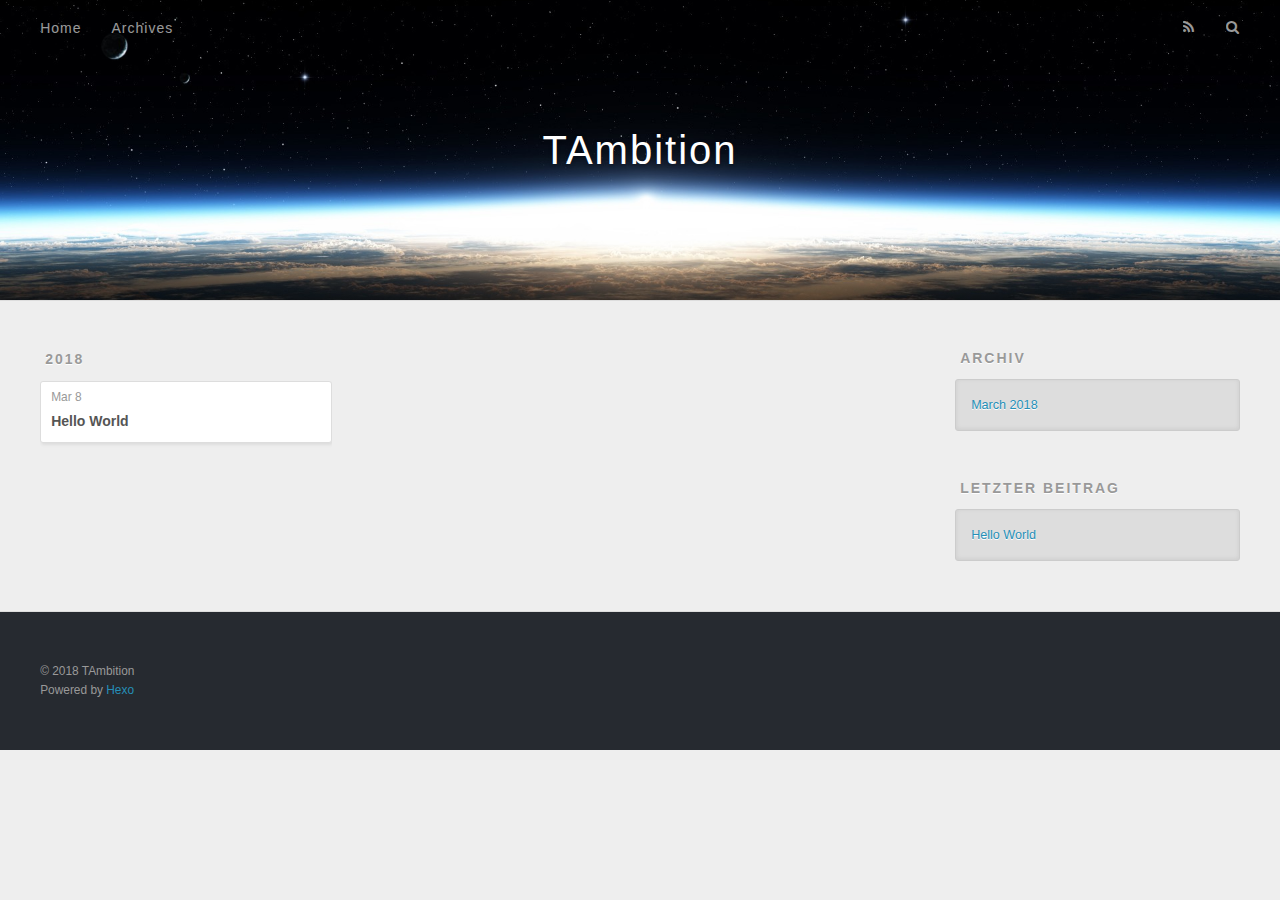
<file: archives/2018/index.html>
<!DOCTYPE html>
<html>
<head>
  <meta charset="utf-8">
  

  
  <title>Archiv: 2018 | TAmbition</title>
  <meta name="viewport" content="width=device-width, initial-scale=1, maximum-scale=1">
  <meta property="og:type" content="website">
<meta property="og:title" content="TAmbition">
<meta property="og:url" content="https://tambition.github.io/archives/2018/index.html">
<meta property="og:site_name" content="TAmbition">
<meta name="twitter:card" content="summary">
<meta name="twitter:title" content="TAmbition">
  
    <link rel="alternate" href="/atom.xml" title="TAmbition" type="application/atom+xml">
  
  
    <link rel="icon" href="/favicon.png">
  
  
    <link href="//fonts.googleapis.com/css?family=Source+Code+Pro" rel="stylesheet" type="text/css">
  
  <link rel="stylesheet" href="/css/style.css">
</head>

<body>
  <div id="container">
    <div id="wrap">
      <header id="header">
  <div id="banner"></div>
  <div id="header-outer" class="outer">
    <div id="header-title" class="inner">
      <h1 id="logo-wrap">
        <a href="/" id="logo">TAmbition</a>
      </h1>
      
    </div>
    <div id="header-inner" class="inner">
      <nav id="main-nav">
        <a id="main-nav-toggle" class="nav-icon"></a>
        
          <a class="main-nav-link" href="/">Home</a>
        
          <a class="main-nav-link" href="/archives">Archives</a>
        
      </nav>
      <nav id="sub-nav">
        
          <a id="nav-rss-link" class="nav-icon" href="/atom.xml" title="RSS Feed"></a>
        
        <a id="nav-search-btn" class="nav-icon" title="Suche"></a>
      </nav>
      <div id="search-form-wrap">
        <form action="//google.com/search" method="get" accept-charset="UTF-8" class="search-form"><input type="search" name="q" class="search-form-input" placeholder="Search"><button type="submit" class="search-form-submit">&#xF002;</button><input type="hidden" name="sitesearch" value="https://tambition.github.io"></form>
      </div>
    </div>
  </div>
</header>
      <div class="outer">
        <section id="main">
  
  
    
    
      
      
      <section class="archives-wrap">
        <div class="archive-year-wrap">
          <a href="/archives/2018" class="archive-year">2018</a>
        </div>
        <div class="archives">
    
    <article class="archive-article archive-type-post">
  <div class="archive-article-inner">
    <header class="archive-article-header">
      <a href="/2018/03/08/hello-world/" class="archive-article-date">
  <time datetime="2018-03-08T13:37:29.305Z" itemprop="datePublished">Mar 8</time>
</a>
      
  
    <h1 itemprop="name">
      <a class="archive-article-title" href="/2018/03/08/hello-world/">Hello World</a>
    </h1>
  

    </header>
  </div>
</article>
  
  
    </div></section>
  


</section>
        
          <aside id="sidebar">
  
    

  
    

  
    
  
    
  <div class="widget-wrap">
    <h3 class="widget-title">Archiv</h3>
    <div class="widget">
      <ul class="archive-list"><li class="archive-list-item"><a class="archive-list-link" href="/archives/2018/03/">March 2018</a></li></ul>
    </div>
  </div>


  
    
  <div class="widget-wrap">
    <h3 class="widget-title">letzter Beitrag</h3>
    <div class="widget">
      <ul>
        
          <li>
            <a href="/2018/03/08/hello-world/">Hello World</a>
          </li>
        
      </ul>
    </div>
  </div>

  
</aside>
        
      </div>
      <footer id="footer">
  
  <div class="outer">
    <div id="footer-info" class="inner">
      &copy; 2018 TAmbition<br>
      Powered by <a href="http://hexo.io/" target="_blank">Hexo</a>
    </div>
  </div>
</footer>
    </div>
    <nav id="mobile-nav">
  
    <a href="/" class="mobile-nav-link">Home</a>
  
    <a href="/archives" class="mobile-nav-link">Archives</a>
  
</nav>
    

<script src="//ajax.googleapis.com/ajax/libs/jquery/2.0.3/jquery.min.js"></script>


  <link rel="stylesheet" href="/fancybox/jquery.fancybox.css">
  <script src="/fancybox/jquery.fancybox.pack.js"></script>


<script src="/js/script.js"></script>



  </div>
</body>
</html>
</file>
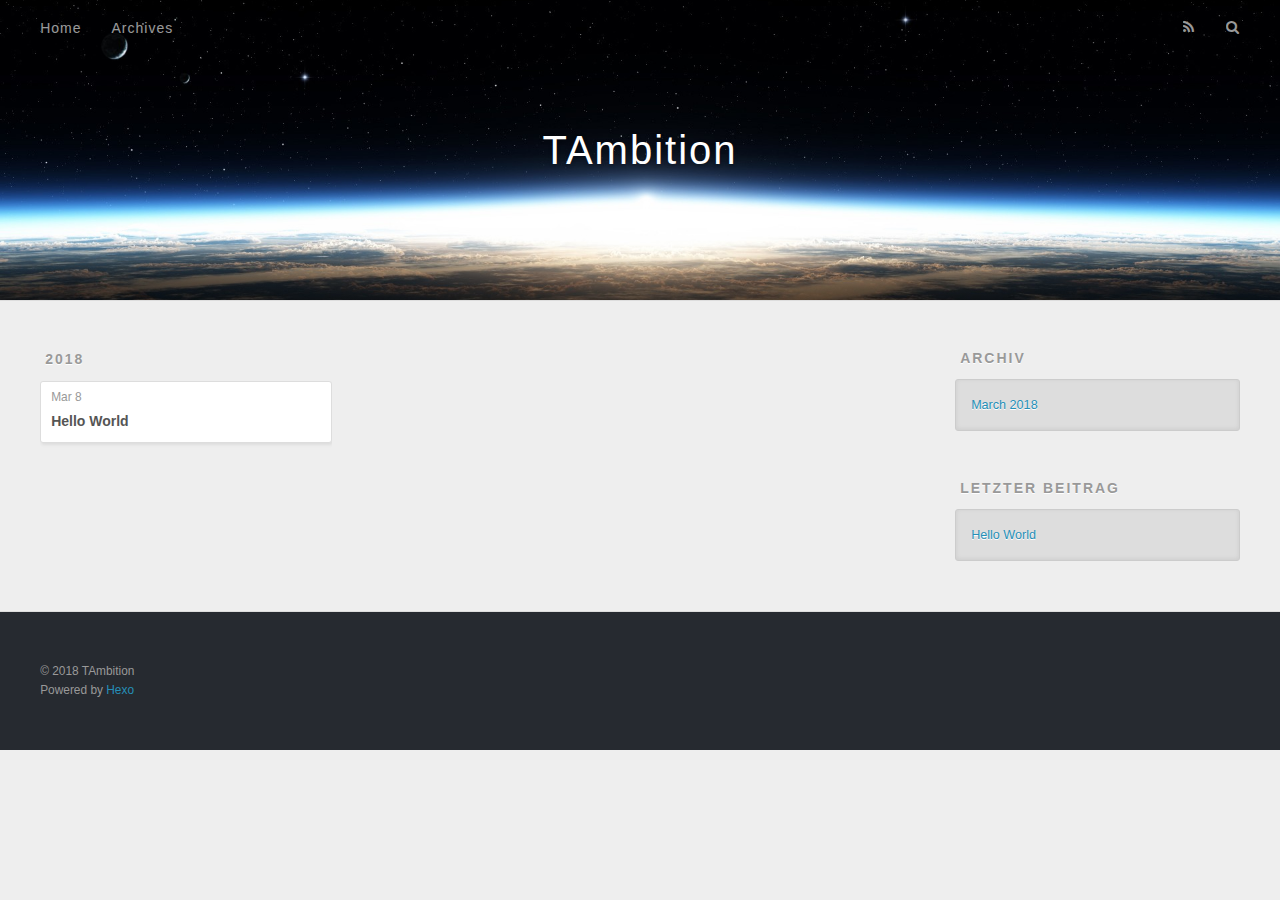
<file: archives/2018/03/index.html>
<!DOCTYPE html>
<html>
<head>
  <meta charset="utf-8">
  

  
  <title>Archiv: 2018/3 | TAmbition</title>
  <meta name="viewport" content="width=device-width, initial-scale=1, maximum-scale=1">
  <meta property="og:type" content="website">
<meta property="og:title" content="TAmbition">
<meta property="og:url" content="https://tambition.github.io/archives/2018/03/index.html">
<meta property="og:site_name" content="TAmbition">
<meta name="twitter:card" content="summary">
<meta name="twitter:title" content="TAmbition">
  
    <link rel="alternate" href="/atom.xml" title="TAmbition" type="application/atom+xml">
  
  
    <link rel="icon" href="/favicon.png">
  
  
    <link href="//fonts.googleapis.com/css?family=Source+Code+Pro" rel="stylesheet" type="text/css">
  
  <link rel="stylesheet" href="/css/style.css">
</head>

<body>
  <div id="container">
    <div id="wrap">
      <header id="header">
  <div id="banner"></div>
  <div id="header-outer" class="outer">
    <div id="header-title" class="inner">
      <h1 id="logo-wrap">
        <a href="/" id="logo">TAmbition</a>
      </h1>
      
    </div>
    <div id="header-inner" class="inner">
      <nav id="main-nav">
        <a id="main-nav-toggle" class="nav-icon"></a>
        
          <a class="main-nav-link" href="/">Home</a>
        
          <a class="main-nav-link" href="/archives">Archives</a>
        
      </nav>
      <nav id="sub-nav">
        
          <a id="nav-rss-link" class="nav-icon" href="/atom.xml" title="RSS Feed"></a>
        
        <a id="nav-search-btn" class="nav-icon" title="Suche"></a>
      </nav>
      <div id="search-form-wrap">
        <form action="//google.com/search" method="get" accept-charset="UTF-8" class="search-form"><input type="search" name="q" class="search-form-input" placeholder="Search"><button type="submit" class="search-form-submit">&#xF002;</button><input type="hidden" name="sitesearch" value="https://tambition.github.io"></form>
      </div>
    </div>
  </div>
</header>
      <div class="outer">
        <section id="main">
  
  
    
    
      
      
      <section class="archives-wrap">
        <div class="archive-year-wrap">
          <a href="/archives/2018" class="archive-year">2018</a>
        </div>
        <div class="archives">
    
    <article class="archive-article archive-type-post">
  <div class="archive-article-inner">
    <header class="archive-article-header">
      <a href="/2018/03/08/hello-world/" class="archive-article-date">
  <time datetime="2018-03-08T13:37:29.305Z" itemprop="datePublished">Mar 8</time>
</a>
      
  
    <h1 itemprop="name">
      <a class="archive-article-title" href="/2018/03/08/hello-world/">Hello World</a>
    </h1>
  

    </header>
  </div>
</article>
  
  
    </div></section>
  


</section>
        
          <aside id="sidebar">
  
    

  
    

  
    
  
    
  <div class="widget-wrap">
    <h3 class="widget-title">Archiv</h3>
    <div class="widget">
      <ul class="archive-list"><li class="archive-list-item"><a class="archive-list-link" href="/archives/2018/03/">March 2018</a></li></ul>
    </div>
  </div>


  
    
  <div class="widget-wrap">
    <h3 class="widget-title">letzter Beitrag</h3>
    <div class="widget">
      <ul>
        
          <li>
            <a href="/2018/03/08/hello-world/">Hello World</a>
          </li>
        
      </ul>
    </div>
  </div>

  
</aside>
        
      </div>
      <footer id="footer">
  
  <div class="outer">
    <div id="footer-info" class="inner">
      &copy; 2018 TAmbition<br>
      Powered by <a href="http://hexo.io/" target="_blank">Hexo</a>
    </div>
  </div>
</footer>
    </div>
    <nav id="mobile-nav">
  
    <a href="/" class="mobile-nav-link">Home</a>
  
    <a href="/archives" class="mobile-nav-link">Archives</a>
  
</nav>
    

<script src="//ajax.googleapis.com/ajax/libs/jquery/2.0.3/jquery.min.js"></script>


  <link rel="stylesheet" href="/fancybox/jquery.fancybox.css">
  <script src="/fancybox/jquery.fancybox.pack.js"></script>


<script src="/js/script.js"></script>



  </div>
</body>
</html>
</file>
<file: css/style.css>
body {
  width: 100%;
}
body:before,
body:after {
  content: "";
  display: table;
}
body:after {
  clear: both;
}
html,
body,
div,
span,
applet,
object,
iframe,
h1,
h2,
h3,
h4,
h5,
h6,
p,
blockquote,
pre,
a,
abbr,
acronym,
address,
big,
cite,
code,
del,
dfn,
em,
img,
ins,
kbd,
q,
s,
samp,
small,
strike,
strong,
sub,
sup,
tt,
var,
dl,
dt,
dd,
ol,
ul,
li,
fieldset,
form,
label,
legend,
table,
caption,
tbody,
tfoot,
thead,
tr,
th,
td {
  margin: 0;
  padding: 0;
  border: 0;
  outline: 0;
  font-weight: inherit;
  font-style: inherit;
  font-family: inherit;
  font-size: 100%;
  vertical-align: baseline;
}
body {
  line-height: 1;
  color: #000;
  background: #fff;
}
ol,
ul {
  list-style: none;
}
table {
  border-collapse: separate;
  border-spacing: 0;
  vertical-align: middle;
}
caption,
th,
td {
  text-align: left;
  font-weight: normal;
  vertical-align: middle;
}
a img {
  border: none;
}
input,
button {
  margin: 0;
  padding: 0;
}
input::-moz-focus-inner,
button::-moz-focus-inner {
  border: 0;
  padding: 0;
}
@font-face {
  font-family: FontAwesome;
  font-style: normal;
  font-weight: normal;
  src: url("fonts/fontawesome-webfont.eot?v=#4.0.3");
  src: url("fonts/fontawesome-webfont.eot?#iefix&v=#4.0.3") format("embedded-opentype"), url("fonts/fontawesome-webfont.woff?v=#4.0.3") format("woff"), url("fonts/fontawesome-webfont.ttf?v=#4.0.3") format("truetype"), url("fonts/fontawesome-webfont.svg#fontawesomeregular?v=#4.0.3") format("svg");
}
html,
body,
#container {
  height: 100%;
}
body {
  background: #eee;
  font: 14px -apple-system, BlinkMacSystemFont, "Segoe UI", "Roboto", "Oxygen", "Ubuntu", "Cantarell", "Fira Sans", "Droid Sans", "Helvetica Neue", sans-serif;
  -webkit-text-size-adjust: 100%;
}
.outer {
  max-width: 1220px;
  margin: 0 auto;
  padding: 0 20px;
}
.outer:before,
.outer:after {
  content: "";
  display: table;
}
.outer:after {
  clear: both;
}
.inner {
  display: inline;
  float: left;
  width: 98.33333333333333%;
  margin: 0 0.833333333333333%;
}
.left,
.alignleft {
  float: left;
}
.right,
.alignright {
  float: right;
}
.clear {
  clear: both;
}
#container {
  position: relative;
}
.mobile-nav-on {
  overflow: hidden;
}
#wrap {
  height: 100%;
  width: 100%;
  position: absolute;
  top: 0;
  left: 0;
  -webkit-transition: 0.2s ease-out;
  -moz-transition: 0.2s ease-out;
  -ms-transition: 0.2s ease-out;
  transition: 0.2s ease-out;
  z-index: 1;
  background: #eee;
}
.mobile-nav-on #wrap {
  left: 280px;
}
@media screen and (min-width: 768px) {
  #main {
    display: inline;
    float: left;
    width: 73.33333333333333%;
    margin: 0 0.833333333333333%;
  }
}
.article-date,
.article-category-link,
.archive-year,
.widget-title {
  text-decoration: none;
  text-transform: uppercase;
  letter-spacing: 2px;
  color: #999;
  margin-bottom: 1em;
  margin-left: 5px;
  line-height: 1em;
  text-shadow: 0 1px #fff;
  font-weight: bold;
}
.article-inner,
.archive-article-inner {
  background: #fff;
  -webkit-box-shadow: 1px 2px 3px #ddd;
  box-shadow: 1px 2px 3px #ddd;
  border: 1px solid #ddd;
  border-radius: 3px;
}
.article-entry h1,
.widget h1 {
  font-size: 2em;
}
.article-entry h2,
.widget h2 {
  font-size: 1.5em;
}
.article-entry h3,
.widget h3 {
  font-size: 1.3em;
}
.article-entry h4,
.widget h4 {
  font-size: 1.2em;
}
.article-entry h5,
.widget h5 {
  font-size: 1em;
}
.article-entry h6,
.widget h6 {
  font-size: 1em;
  color: #999;
}
.article-entry hr,
.widget hr {
  border: 1px dashed #ddd;
}
.article-entry strong,
.widget strong {
  font-weight: bold;
}
.article-entry em,
.widget em,
.article-entry cite,
.widget cite {
  font-style: italic;
}
.article-entry sup,
.widget sup,
.article-entry sub,
.widget sub {
  font-size: 0.75em;
  line-height: 0;
  position: relative;
  vertical-align: baseline;
}
.article-entry sup,
.widget sup {
  top: -0.5em;
}
.article-entry sub,
.widget sub {
  bottom: -0.2em;
}
.article-entry small,
.widget small {
  font-size: 0.85em;
}
.article-entry acronym,
.widget acronym,
.article-entry abbr,
.widget abbr {
  border-bottom: 1px dotted;
}
.article-entry ul,
.widget ul,
.article-entry ol,
.widget ol,
.article-entry dl,
.widget dl {
  margin: 0 20px;
  line-height: 1.6em;
}
.article-entry ul ul,
.widget ul ul,
.article-entry ol ul,
.widget ol ul,
.article-entry ul ol,
.widget ul ol,
.article-entry ol ol,
.widget ol ol {
  margin-top: 0;
  margin-bottom: 0;
}
.article-entry ul,
.widget ul {
  list-style: disc;
}
.article-entry ol,
.widget ol {
  list-style: decimal;
}
.article-entry dt,
.widget dt {
  font-weight: bold;
}
#header {
  height: 300px;
  position: relative;
  border-bottom: 1px solid #ddd;
}
#header:before,
#header:after {
  content: "";
  position: absolute;
  left: 0;
  right: 0;
  height: 40px;
}
#header:before {
  top: 0;
  background: -webkit-linear-gradient(rgba(0,0,0,0.2), transparent);
  background: -moz-linear-gradient(rgba(0,0,0,0.2), transparent);
  background: -ms-linear-gradient(rgba(0,0,0,0.2), transparent);
  background: linear-gradient(rgba(0,0,0,0.2), transparent);
}
#header:after {
  bottom: 0;
  background: -webkit-linear-gradient(transparent, rgba(0,0,0,0.2));
  background: -moz-linear-gradient(transparent, rgba(0,0,0,0.2));
  background: -ms-linear-gradient(transparent, rgba(0,0,0,0.2));
  background: linear-gradient(transparent, rgba(0,0,0,0.2));
}
#header-outer {
  height: 100%;
  position: relative;
}
#header-inner {
  position: relative;
  overflow: hidden;
}
#banner {
  position: absolute;
  top: 0;
  left: 0;
  width: 100%;
  height: 100%;
  background: url("images/banner.jpg") center #000;
  -webkit-background-size: cover;
  -moz-background-size: cover;
  background-size: cover;
  z-index: -1;
}
#header-title {
  text-align: center;
  height: 40px;
  position: absolute;
  top: 50%;
  left: 0;
  margin-top: -20px;
}
#logo,
#subtitle {
  text-decoration: none;
  color: #fff;
  font-weight: 300;
  text-shadow: 0 1px 4px rgba(0,0,0,0.3);
}
#logo {
  font-size: 40px;
  line-height: 40px;
  letter-spacing: 2px;
}
#subtitle {
  font-size: 16px;
  line-height: 16px;
  letter-spacing: 1px;
}
#subtitle-wrap {
  margin-top: 16px;
}
#main-nav {
  float: left;
  margin-left: -15px;
}
.nav-icon,
.main-nav-link {
  float: left;
  color: #fff;
  opacity: 0.6;
  text-decoration: none;
  text-shadow: 0 1px rgba(0,0,0,0.2);
  -webkit-transition: opacity 0.2s;
  -moz-transition: opacity 0.2s;
  -ms-transition: opacity 0.2s;
  transition: opacity 0.2s;
  display: block;
  padding: 20px 15px;
}
.nav-icon:hover,
.main-nav-link:hover {
  opacity: 1;
}
.nav-icon {
  font-family: FontAwesome;
  text-align: center;
  font-size: 14px;
  width: 14px;
  height: 14px;
  padding: 20px 15px;
  position: relative;
  cursor: pointer;
}
.main-nav-link {
  font-weight: 300;
  letter-spacing: 1px;
}
@media screen and (max-width: 479px) {
  .main-nav-link {
    display: none;
  }
}
#main-nav-toggle {
  display: none;
}
#main-nav-toggle:before {
  content: "\f0c9";
}
@media screen and (max-width: 479px) {
  #main-nav-toggle {
    display: block;
  }
}
#sub-nav {
  float: right;
  margin-right: -15px;
}
#nav-rss-link:before {
  content: "\f09e";
}
#nav-search-btn:before {
  content: "\f002";
}
#search-form-wrap {
  position: absolute;
  top: 15px;
  width: 150px;
  height: 30px;
  right: -150px;
  opacity: 0;
  -webkit-transition: 0.2s ease-out;
  -moz-transition: 0.2s ease-out;
  -ms-transition: 0.2s ease-out;
  transition: 0.2s ease-out;
}
#search-form-wrap.on {
  opacity: 1;
  right: 0;
}
@media screen and (max-width: 479px) {
  #search-form-wrap {
    width: 100%;
    right: -100%;
  }
}
.search-form {
  position: absolute;
  top: 0;
  left: 0;
  right: 0;
  background: #fff;
  padding: 5px 15px;
  border-radius: 15px;
  -webkit-box-shadow: 0 0 10px rgba(0,0,0,0.3);
  box-shadow: 0 0 10px rgba(0,0,0,0.3);
}
.search-form-input {
  border: none;
  background: none;
  color: #555;
  width: 100%;
  font: 13px -apple-system, BlinkMacSystemFont, "Segoe UI", "Roboto", "Oxygen", "Ubuntu", "Cantarell", "Fira Sans", "Droid Sans", "Helvetica Neue", sans-serif;
  outline: none;
}
.search-form-input::-webkit-search-results-decoration,
.search-form-input::-webkit-search-cancel-button {
  -webkit-appearance: none;
}
.search-form-submit {
  position: absolute;
  top: 50%;
  right: 10px;
  margin-top: -7px;
  font: 13px FontAwesome;
  border: none;
  background: none;
  color: #bbb;
  cursor: pointer;
}
.search-form-submit:hover,
.search-form-submit:focus {
  color: #777;
}
.article {
  margin: 50px 0;
}
.article-inner {
  overflow: hidden;
}
.article-meta:before,
.article-meta:after {
  content: "";
  display: table;
}
.article-meta:after {
  clear: both;
}
.article-date {
  float: left;
}
.article-category {
  float: left;
  line-height: 1em;
  color: #ccc;
  text-shadow: 0 1px #fff;
  margin-left: 8px;
}
.article-category:before {
  content: "\2022";
}
.article-category-link {
  margin: 0 12px 1em;
}
.article-header {
  padding: 20px 20px 0;
}
.article-title {
  text-decoration: none;
  font-size: 2em;
  font-weight: bold;
  color: #555;
  line-height: 1.1em;
  -webkit-transition: color 0.2s;
  -moz-transition: color 0.2s;
  -ms-transition: color 0.2s;
  transition: color 0.2s;
}
a.article-title:hover {
  color: #258fb8;
}
.article-entry {
  color: #555;
  padding: 0 20px;
}
.article-entry:before,
.article-entry:after {
  content: "";
  display: table;
}
.article-entry:after {
  clear: both;
}
.article-entry p,
.article-entry table {
  line-height: 1.6em;
  margin: 1.6em 0;
}
.article-entry h1,
.article-entry h2,
.article-entry h3,
.article-entry h4,
.article-entry h5,
.article-entry h6 {
  font-weight: bold;
}
.article-entry h1,
.article-entry h2,
.article-entry h3,
.article-entry h4,
.article-entry h5,
.article-entry h6 {
  line-height: 1.1em;
  margin: 1.1em 0;
}
.article-entry a {
  color: #258fb8;
  text-decoration: none;
}
.article-entry a:hover {
  text-decoration: underline;
}
.article-entry ul,
.article-entry ol,
.article-entry dl {
  margin-top: 1.6em;
  margin-bottom: 1.6em;
}
.article-entry img,
.article-entry video {
  max-width: 100%;
  height: auto;
  display: block;
  margin: auto;
}
.article-entry iframe {
  border: none;
}
.article-entry table {
  width: 100%;
  border-collapse: collapse;
  border-spacing: 0;
}
.article-entry th {
  font-weight: bold;
  border-bottom: 3px solid #ddd;
  padding-bottom: 0.5em;
}
.article-entry td {
  border-bottom: 1px solid #ddd;
  padding: 10px 0;
}
.article-entry blockquote {
  font-family: Georgia, "Times New Roman", serif;
  font-size: 1.4em;
  margin: 1.6em 20px;
  text-align: center;
}
.article-entry blockquote footer {
  font-size: 14px;
  margin: 1.6em 0;
  font-family: -apple-system, BlinkMacSystemFont, "Segoe UI", "Roboto", "Oxygen", "Ubuntu", "Cantarell", "Fira Sans", "Droid Sans", "Helvetica Neue", sans-serif;
}
.article-entry blockquote footer cite:before {
  content: "—";
  padding: 0 0.5em;
}
.article-entry .pullquote {
  text-align: left;
  width: 45%;
  margin: 0;
}
.article-entry .pullquote.left {
  margin-left: 0.5em;
  margin-right: 1em;
}
.article-entry .pullquote.right {
  margin-right: 0.5em;
  margin-left: 1em;
}
.article-entry .caption {
  color: #999;
  display: block;
  font-size: 0.9em;
  margin-top: 0.5em;
  position: relative;
  text-align: center;
}
.article-entry .video-container {
  position: relative;
  padding-top: 56.25%;
  height: 0;
  overflow: hidden;
}
.article-entry .video-container iframe,
.article-entry .video-container object,
.article-entry .video-container embed {
  position: absolute;
  top: 0;
  left: 0;
  width: 100%;
  height: 100%;
  margin-top: 0;
}
.article-more-link a {
  display: inline-block;
  line-height: 1em;
  padding: 6px 15px;
  border-radius: 15px;
  background: #eee;
  color: #999;
  text-shadow: 0 1px #fff;
  text-decoration: none;
}
.article-more-link a:hover {
  background: #258fb8;
  color: #fff;
  text-decoration: none;
  text-shadow: 0 1px #1e7293;
}
.article-footer {
  font-size: 0.85em;
  line-height: 1.6em;
  border-top: 1px solid #ddd;
  padding-top: 1.6em;
  margin: 0 20px 20px;
}
.article-footer:before,
.article-footer:after {
  content: "";
  display: table;
}
.article-footer:after {
  clear: both;
}
.article-footer a {
  color: #999;
  text-decoration: none;
}
.article-footer a:hover {
  color: #555;
}
.article-tag-list-item {
  float: left;
  margin-right: 10px;
}
.article-tag-list-link:before {
  content: "#";
}
.article-comment-link {
  float: right;
}
.article-comment-link:before {
  content: "\f075";
  font-family: FontAwesome;
  padding-right: 8px;
}
.article-share-link {
  cursor: pointer;
  float: right;
  margin-left: 20px;
}
.article-share-link:before {
  content: "\f064";
  font-family: FontAwesome;
  padding-right: 6px;
}
#article-nav {
  position: relative;
}
#article-nav:before,
#article-nav:after {
  content: "";
  display: table;
}
#article-nav:after {
  clear: both;
}
@media screen and (min-width: 768px) {
  #article-nav {
    margin: 50px 0;
  }
  #article-nav:before {
    width: 8px;
    height: 8px;
    position: absolute;
    top: 50%;
    left: 50%;
    margin-top: -4px;
    margin-left: -4px;
    content: "";
    border-radius: 50%;
    background: #ddd;
    -webkit-box-shadow: 0 1px 2px #fff;
    box-shadow: 0 1px 2px #fff;
  }
}
.article-nav-link-wrap {
  text-decoration: none;
  text-shadow: 0 1px #fff;
  color: #999;
  -webkit-box-sizing: border-box;
  -moz-box-sizing: border-box;
  box-sizing: border-box;
  margin-top: 50px;
  text-align: center;
  display: block;
}
.article-nav-link-wrap:hover {
  color: #555;
}
@media screen and (min-width: 768px) {
  .article-nav-link-wrap {
    width: 50%;
    margin-top: 0;
  }
}
@media screen and (min-width: 768px) {
  #article-nav-newer {
    float: left;
    text-align: right;
    padding-right: 20px;
  }
}
@media screen and (min-width: 768px) {
  #article-nav-older {
    float: right;
    text-align: left;
    padding-left: 20px;
  }
}
.article-nav-caption {
  text-transform: uppercase;
  letter-spacing: 2px;
  color: #ddd;
  line-height: 1em;
  font-weight: bold;
}
#article-nav-newer .article-nav-caption {
  margin-right: -2px;
}
.article-nav-title {
  font-size: 0.85em;
  line-height: 1.6em;
  margin-top: 0.5em;
}
.article-share-box {
  position: absolute;
  display: none;
  background: #fff;
  -webkit-box-shadow: 1px 2px 10px rgba(0,0,0,0.2);
  box-shadow: 1px 2px 10px rgba(0,0,0,0.2);
  border-radius: 3px;
  margin-left: -145px;
  overflow: hidden;
  z-index: 1;
}
.article-share-box.on {
  display: block;
}
.article-share-input {
  width: 100%;
  background: none;
  -webkit-box-sizing: border-box;
  -moz-box-sizing: border-box;
  box-sizing: border-box;
  font: 14px -apple-system, BlinkMacSystemFont, "Segoe UI", "Roboto", "Oxygen", "Ubuntu", "Cantarell", "Fira Sans", "Droid Sans", "Helvetica Neue", sans-serif;
  padding: 0 15px;
  color: #555;
  outline: none;
  border: 1px solid #ddd;
  border-radius: 3px 3px 0 0;
  height: 36px;
  line-height: 36px;
}
.article-share-links {
  background: #eee;
}
.article-share-links:before,
.article-share-links:after {
  content: "";
  display: table;
}
.article-share-links:after {
  clear: both;
}
.article-share-twitter,
.article-share-facebook,
.article-share-pinterest,
.article-share-google {
  width: 50px;
  height: 36px;
  display: block;
  float: left;
  position: relative;
  color: #999;
  text-shadow: 0 1px #fff;
}
.article-share-twitter:before,
.article-share-facebook:before,
.article-share-pinterest:before,
.article-share-google:before {
  font-size: 20px;
  font-family: FontAwesome;
  width: 20px;
  height: 20px;
  position: absolute;
  top: 50%;
  left: 50%;
  margin-top: -10px;
  margin-left: -10px;
  text-align: center;
}
.article-share-twitter:hover,
.article-share-facebook:hover,
.article-share-pinterest:hover,
.article-share-google:hover {
  color: #fff;
}
.article-share-twitter:before {
  content: "\f099";
}
.article-share-twitter:hover {
  background: #00aced;
  text-shadow: 0 1px #008abe;
}
.article-share-facebook:before {
  content: "\f09a";
}
.article-share-facebook:hover {
  background: #3b5998;
  text-shadow: 0 1px #2f477a;
}
.article-share-pinterest:before {
  content: "\f0d2";
}
.article-share-pinterest:hover {
  background: #cb2027;
  text-shadow: 0 1px #a21a1f;
}
.article-share-google:before {
  content: "\f0d5";
}
.article-share-google:hover {
  background: #dd4b39;
  text-shadow: 0 1px #be3221;
}
.article-gallery {
  background: #000;
  position: relative;
}
.article-gallery-photos {
  position: relative;
  overflow: hidden;
}
.article-gallery-img {
  display: none;
  max-width: 100%;
}
.article-gallery-img:first-child {
  display: block;
}
.article-gallery-img.loaded {
  position: absolute;
  display: block;
}
.article-gallery-img img {
  display: block;
  max-width: 100%;
  margin: 0 auto;
}
#comments {
  background: #fff;
  -webkit-box-shadow: 1px 2px 3px #ddd;
  box-shadow: 1px 2px 3px #ddd;
  padding: 20px;
  border: 1px solid #ddd;
  border-radius: 3px;
  margin: 50px 0;
}
#comments a {
  color: #258fb8;
}
.archives-wrap {
  margin: 50px 0;
}
.archives:before,
.archives:after {
  content: "";
  display: table;
}
.archives:after {
  clear: both;
}
.archive-year-wrap {
  margin-bottom: 1em;
}
.archives {
  -webkit-column-gap: 10px;
  -moz-column-gap: 10px;
  column-gap: 10px;
}
@media screen and (min-width: 480px) and (max-width: 767px) {
  .archives {
    -webkit-column-count: 2;
    -moz-column-count: 2;
    column-count: 2;
  }
}
@media screen and (min-width: 768px) {
  .archives {
    -webkit-column-count: 3;
    -moz-column-count: 3;
    column-count: 3;
  }
}
.archive-article {
  -webkit-column-break-inside: avoid;
  page-break-inside: avoid;
  overflow: hidden;
  break-inside: avoid-column;
}
.archive-article-inner {
  padding: 10px;
  margin-bottom: 15px;
}
.archive-article-title {
  text-decoration: none;
  font-weight: bold;
  color: #555;
  -webkit-transition: color 0.2s;
  -moz-transition: color 0.2s;
  -ms-transition: color 0.2s;
  transition: color 0.2s;
  line-height: 1.6em;
}
.archive-article-title:hover {
  color: #258fb8;
}
.archive-article-footer {
  margin-top: 1em;
}
.archive-article-date {
  color: #999;
  text-decoration: none;
  font-size: 0.85em;
  line-height: 1em;
  margin-bottom: 0.5em;
  display: block;
}
#page-nav {
  margin: 50px auto;
  background: #fff;
  -webkit-box-shadow: 1px 2px 3px #ddd;
  box-shadow: 1px 2px 3px #ddd;
  border: 1px solid #ddd;
  border-radius: 3px;
  text-align: center;
  color: #999;
  overflow: hidden;
}
#page-nav:before,
#page-nav:after {
  content: "";
  display: table;
}
#page-nav:after {
  clear: both;
}
#page-nav a,
#page-nav span {
  padding: 10px 20px;
  line-height: 1;
  height: 2ex;
}
#page-nav a {
  color: #999;
  text-decoration: none;
}
#page-nav a:hover {
  background: #999;
  color: #fff;
}
#page-nav .prev {
  float: left;
}
#page-nav .next {
  float: right;
}
#page-nav .page-number {
  display: inline-block;
}
@media screen and (max-width: 479px) {
  #page-nav .page-number {
    display: none;
  }
}
#page-nav .current {
  color: #555;
  font-weight: bold;
}
#page-nav .space {
  color: #ddd;
}
#footer {
  background: #262a30;
  padding: 50px 0;
  border-top: 1px solid #ddd;
  color: #999;
}
#footer a {
  color: #258fb8;
  text-decoration: none;
}
#footer a:hover {
  text-decoration: underline;
}
#footer-info {
  line-height: 1.6em;
  font-size: 0.85em;
}
.article-entry pre,
.article-entry .highlight {
  background: #2d2d2d;
  margin: 0 -20px;
  padding: 15px 20px;
  border-style: solid;
  border-color: #ddd;
  border-width: 1px 0;
  overflow: auto;
  color: #ccc;
  line-height: 22.400000000000002px;
}
.article-entry .highlight .gutter pre,
.article-entry .gist .gist-file .gist-data .line-numbers {
  color: #666;
  font-size: 0.85em;
}
.article-entry pre,
.article-entry code {
  font-family: "Source Code Pro", Consolas, Monaco, Menlo, Consolas, monospace;
}
.article-entry code {
  background: #eee;
  text-shadow: 0 1px #fff;
  padding: 0 0.3em;
}
.article-entry pre code {
  background: none;
  text-shadow: none;
  padding: 0;
}
.article-entry .highlight pre {
  border: none;
  margin: 0;
  padding: 0;
}
.article-entry .highlight table {
  margin: 0;
  width: auto;
}
.article-entry .highlight td {
  border: none;
  padding: 0;
}
.article-entry .highlight figcaption {
  font-size: 0.85em;
  color: #999;
  line-height: 1em;
  margin-bottom: 1em;
}
.article-entry .highlight figcaption:before,
.article-entry .highlight figcaption:after {
  content: "";
  display: table;
}
.article-entry .highlight figcaption:after {
  clear: both;
}
.article-entry .highlight figcaption a {
  float: right;
}
.article-entry .highlight .gutter pre {
  text-align: right;
  padding-right: 20px;
}
.article-entry .highlight .line {
  height: 22.400000000000002px;
}
.article-entry .highlight .line.marked {
  background: #515151;
}
.article-entry .gist {
  margin: 0 -20px;
  border-style: solid;
  border-color: #ddd;
  border-width: 1px 0;
  background: #2d2d2d;
  padding: 15px 20px 15px 0;
}
.article-entry .gist .gist-file {
  border: none;
  font-family: "Source Code Pro", Consolas, Monaco, Menlo, Consolas, monospace;
  margin: 0;
}
.article-entry .gist .gist-file .gist-data {
  background: none;
  border: none;
}
.article-entry .gist .gist-file .gist-data .line-numbers {
  background: none;
  border: none;
  padding: 0 20px 0 0;
}
.article-entry .gist .gist-file .gist-data .line-data {
  padding: 0 !important;
}
.article-entry .gist .gist-file .highlight {
  margin: 0;
  padding: 0;
  border: none;
}
.article-entry .gist .gist-file .gist-meta {
  background: #2d2d2d;
  color: #999;
  font: 0.85em -apple-system, BlinkMacSystemFont, "Segoe UI", "Roboto", "Oxygen", "Ubuntu", "Cantarell", "Fira Sans", "Droid Sans", "Helvetica Neue", sans-serif;
  text-shadow: 0 0;
  padding: 0;
  margin-top: 1em;
  margin-left: 20px;
}
.article-entry .gist .gist-file .gist-meta a {
  color: #258fb8;
  font-weight: normal;
}
.article-entry .gist .gist-file .gist-meta a:hover {
  text-decoration: underline;
}
pre .comment,
pre .title {
  color: #999;
}
pre .variable,
pre .attribute,
pre .tag,
pre .regexp,
pre .ruby .constant,
pre .xml .tag .title,
pre .xml .pi,
pre .xml .doctype,
pre .html .doctype,
pre .css .id,
pre .css .class,
pre .css .pseudo {
  color: #f2777a;
}
pre .number,
pre .preprocessor,
pre .built_in,
pre .literal,
pre .params,
pre .constant {
  color: #f99157;
}
pre .class,
pre .ruby .class .title,
pre .css .rules .attribute {
  color: #9c9;
}
pre .string,
pre .value,
pre .inheritance,
pre .header,
pre .ruby .symbol,
pre .xml .cdata {
  color: #9c9;
}
pre .css .hexcolor {
  color: #6cc;
}
pre .function,
pre .python .decorator,
pre .python .title,
pre .ruby .function .title,
pre .ruby .title .keyword,
pre .perl .sub,
pre .javascript .title,
pre .coffeescript .title {
  color: #69c;
}
pre .keyword,
pre .javascript .function {
  color: #c9c;
}
@media screen and (max-width: 479px) {
  #mobile-nav {
    position: absolute;
    top: 0;
    left: 0;
    width: 280px;
    height: 100%;
    background: #191919;
    border-right: 1px solid #fff;
  }
}
@media screen and (max-width: 479px) {
  .mobile-nav-link {
    display: block;
    color: #999;
    text-decoration: none;
    padding: 15px 20px;
    font-weight: bold;
  }
  .mobile-nav-link:hover {
    color: #fff;
  }
}
@media screen and (min-width: 768px) {
  #sidebar {
    display: inline;
    float: left;
    width: 23.333333333333332%;
    margin: 0 0.833333333333333%;
  }
}
.widget-wrap {
  margin: 50px 0;
}
.widget {
  color: #777;
  text-shadow: 0 1px #fff;
  background: #ddd;
  -webkit-box-shadow: 0 -1px 4px #ccc inset;
  box-shadow: 0 -1px 4px #ccc inset;
  border: 1px solid #ccc;
  padding: 15px;
  border-radius: 3px;
}
.widget a {
  color: #258fb8;
  text-decoration: none;
}
.widget a:hover {
  text-decoration: underline;
}
.widget ul ul,
.widget ol ul,
.widget dl ul,
.widget ul ol,
.widget ol ol,
.widget dl ol,
.widget ul dl,
.widget ol dl,
.widget dl dl {
  margin-left: 15px;
  list-style: disc;
}
.widget {
  line-height: 1.6em;
  word-wrap: break-word;
  font-size: 0.9em;
}
.widget ul,
.widget ol {
  list-style: none;
  margin: 0;
}
.widget ul ul,
.widget ol ul,
.widget ul ol,
.widget ol ol {
  margin: 0 20px;
}
.widget ul ul,
.widget ol ul {
  list-style: disc;
}
.widget ul ol,
.widget ol ol {
  list-style: decimal;
}
.category-list-count,
.tag-list-count,
.archive-list-count {
  padding-left: 5px;
  color: #999;
  font-size: 0.85em;
}
.category-list-count:before,
.tag-list-count:before,
.archive-list-count:before {
  content: "(";
}
.category-list-count:after,
.tag-list-count:after,
.archive-list-count:after {
  content: ")";
}
.tagcloud a {
  margin-right: 5px;
  display: inline-block;
}
</file>
